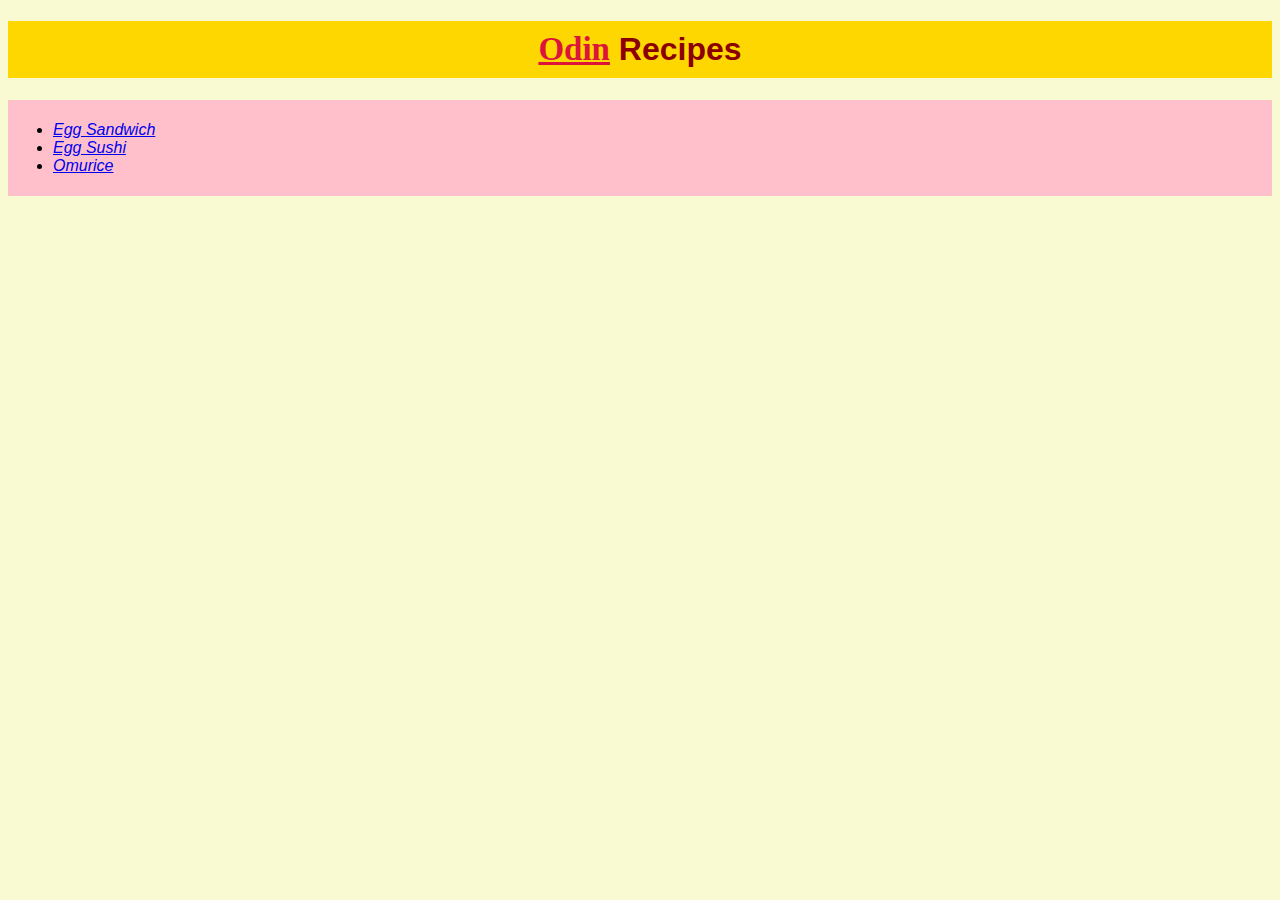
<file: index.html>
<!DOCTYPE html>
<html lang="en">
<head>
    <meta charset="UTF-8">
    <meta name="viewport" content="width=device-width, initial-scale=1.0">
    <title>Greg's Recipes</title>
    <link rel="stylesheet" href="style.css">
</head>
<body>
    <h1><a class="fancy" href="https://vignette.wikia.nocookie.net/marvelmovies/images/2/21/Odin12-Thor.png/revision/latest?cb=20140218034543">
        Odin</a> Recipes</h1>  

<div class="index-box">
        <ul>
        <li><a href="./recipes/egg-sandwich.html">Egg Sandwich</a></li>
        <li><a href="./recipes/egg-sushi.html">Egg Sushi</a></li>
        <li><a href="./recipes/omurice.html">Omurice</a></li>
        </ul>
</div>

</body>
</html>
</file>
<file: style.css>
* {
    font-family: Arial, Helvetica, sans-serif;
}

html {
    background-color:lightgoldenrodyellow
}

h1 {
    color:darkred;
    background-color: gold;
    text-align: center;
    display: block;
    padding: 10px;
}

h2 {
    color:darkred;
    background-color:lightpink;
    text-align: center
}

ul li {
    font-style:italic
}

img {
    display: block;
    margin: 0 auto;
    width: 300px;
    height: auto
}

.index-box {
    background-color: pink;
    padding: 5px;
}

a.fancy {
    color:crimson;
    font-family: 'Times New Roman', Times, serif;
    font-size: 33px;
    text-decoration-line: underline;
}
</file>
